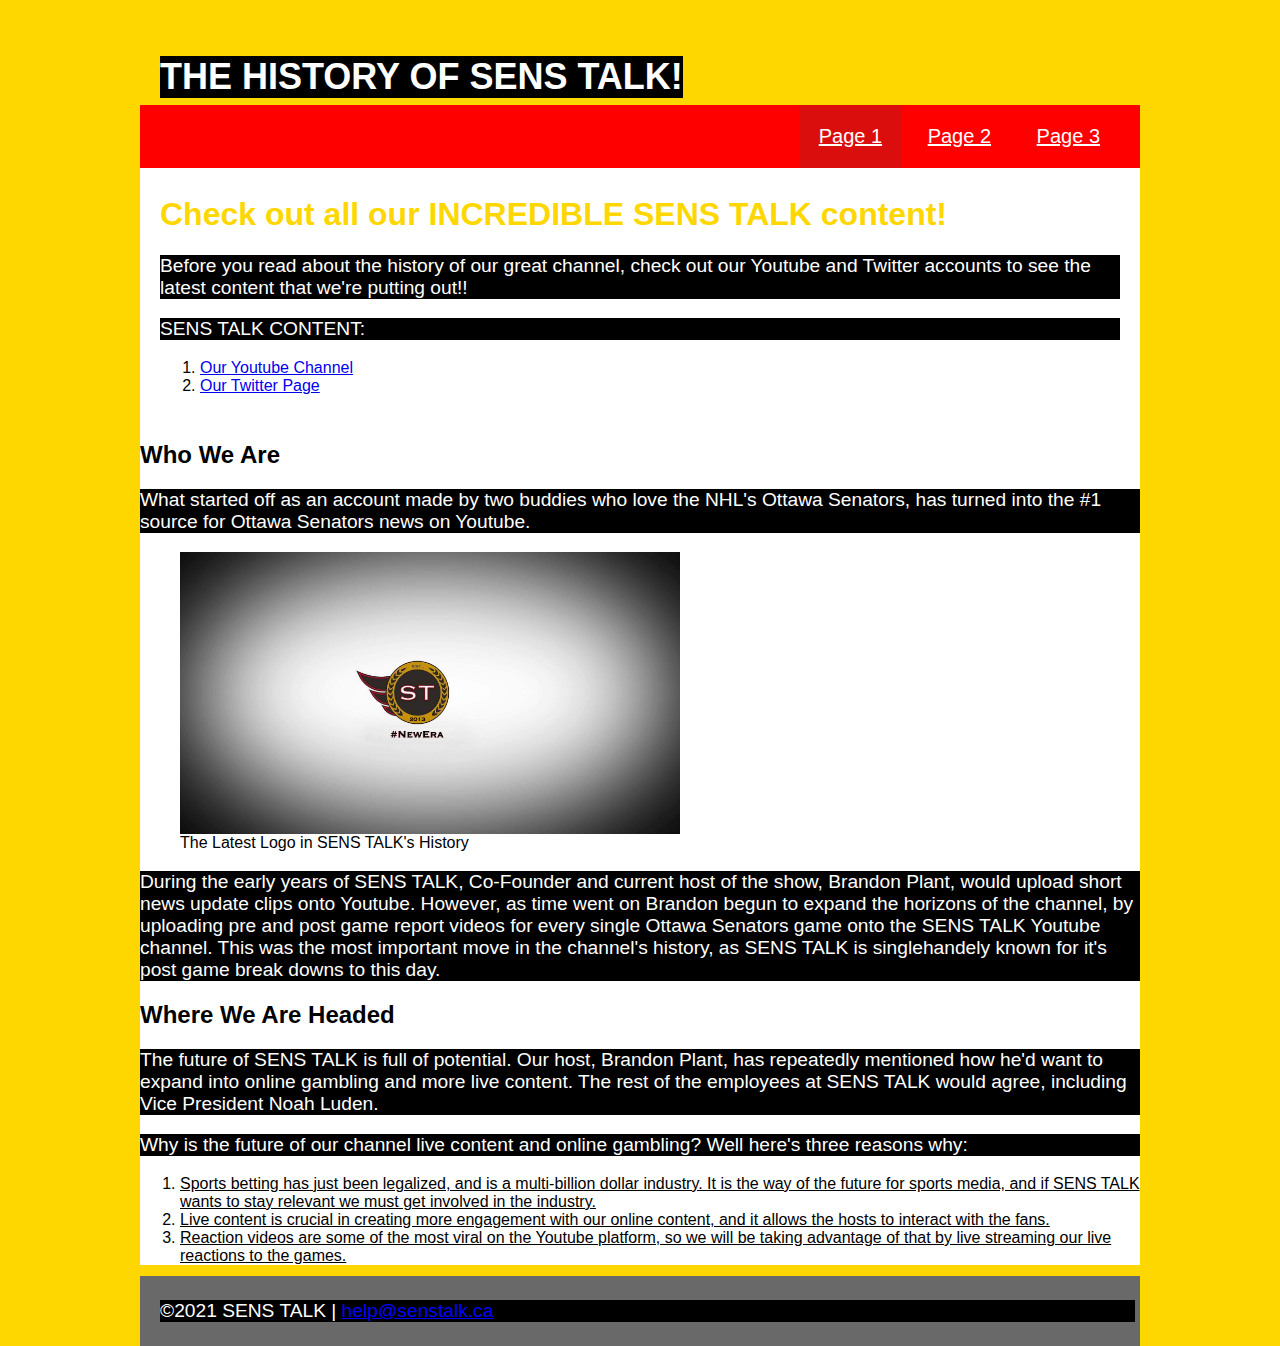
<file: index.html>
<!DOCTYPE index>
<html>
  <head>
    <meta charset="utf-8" />

    <link rel="stylesheet" type="text/css" href="brandon.css">
    <title>THE HISTORY OF SENS TALK!</title>
  </head>
      <body>

        <div class="top-bar">
          <div class="logo">
            <p>THE HISTORY OF SENS TALK!</p>
          </div>
          <nav class="top-menu">
            <ul>
              <li><a class="current-page-link" href="index.html">Page 1</a></li>
              <li><a href="bibliography.html">Page 2</a></li>
              <li><a href="sociallinks.html">Page 3</a></li>
            </ul>
          </nav>
        </div>

        <div class="page-content">
          <div class="main-section">
            
            <h1>Check out all our INCREDIBLE SENS TALK content!</h1>
            <p>Before you read about the history of our great channel, check out our Youtube and Twitter accounts to see the latest content that we're putting out!!</p>
            <p>SENS TALK CONTENT:</p>
            <ol>
              <li><a href="https://www.youtube.com/c/SENSTALK" target="_blank">Our Youtube Channel</a></li>
              <li><a href="https://twitter.com/senstalk_" target="_blank">Our Twitter Page</a></li>
            </ol>
          </div>
            <h2>Who We Are</h2>
            <p> What started off as an account made by two buddies who love the NHL's Ottawa Senators, has turned into the #1 source for Ottawa Senators news on Youtube. </p>
            <figure>
              <img src="images/sens talk logo copy.jpg" alt="SENS TALK Logo" width="500" >
                <figcaption>The Latest Logo in SENS TALK's History</figcaption>
              </figure>
              <p>During the early years of SENS TALK, Co-Founder and current host of the show, Brandon Plant, would upload short news update clips onto Youtube. However, as time went on Brandon begun to expand the horizons of the channel, by uploading pre and post game report videos for every single Ottawa Senators game onto the SENS TALK Youtube channel. This was the most important move in the channel's history, as SENS TALK is singlehandely known for it's post game break downs to this day.   </p>
              <h2>Where We Are Headed</h2>
              <p>The future of SENS TALK is full of potential. Our host, Brandon Plant, has repeatedly mentioned how he'd want to expand into online gambling and more live content. The rest of the employees at SENS TALK would agree, including Vice President Noah Luden.</p>
              <p>Why is the future of our channel live content and online gambling? Well here's three reasons why: </p>
              <ol class="list">
                <li>Sports betting has just been legalized, and is a multi-billion dollar industry. It is the way of the future for sports media, and if SENS TALK wants to stay relevant we must get involved in the industry. </li>
                <li>Live content is crucial in creating more engagement with our online content, and it allows the hosts to interact with the fans.</li>
                <li>Reaction videos are some of the most viral on the Youtube platform, so we will be taking advantage of that by live streaming our live reactions to the games.</li>
              </ol>

            </div>
          </div>

          <div class="footer">
            <div class="footer-content">
              <p>©2021 SENS TALK | 
                <a href="mailto:help@senstalk.ca">help@senstalk.ca</a>
              </p>
            </div>
          </div>
        </body>
      </html>
</file>
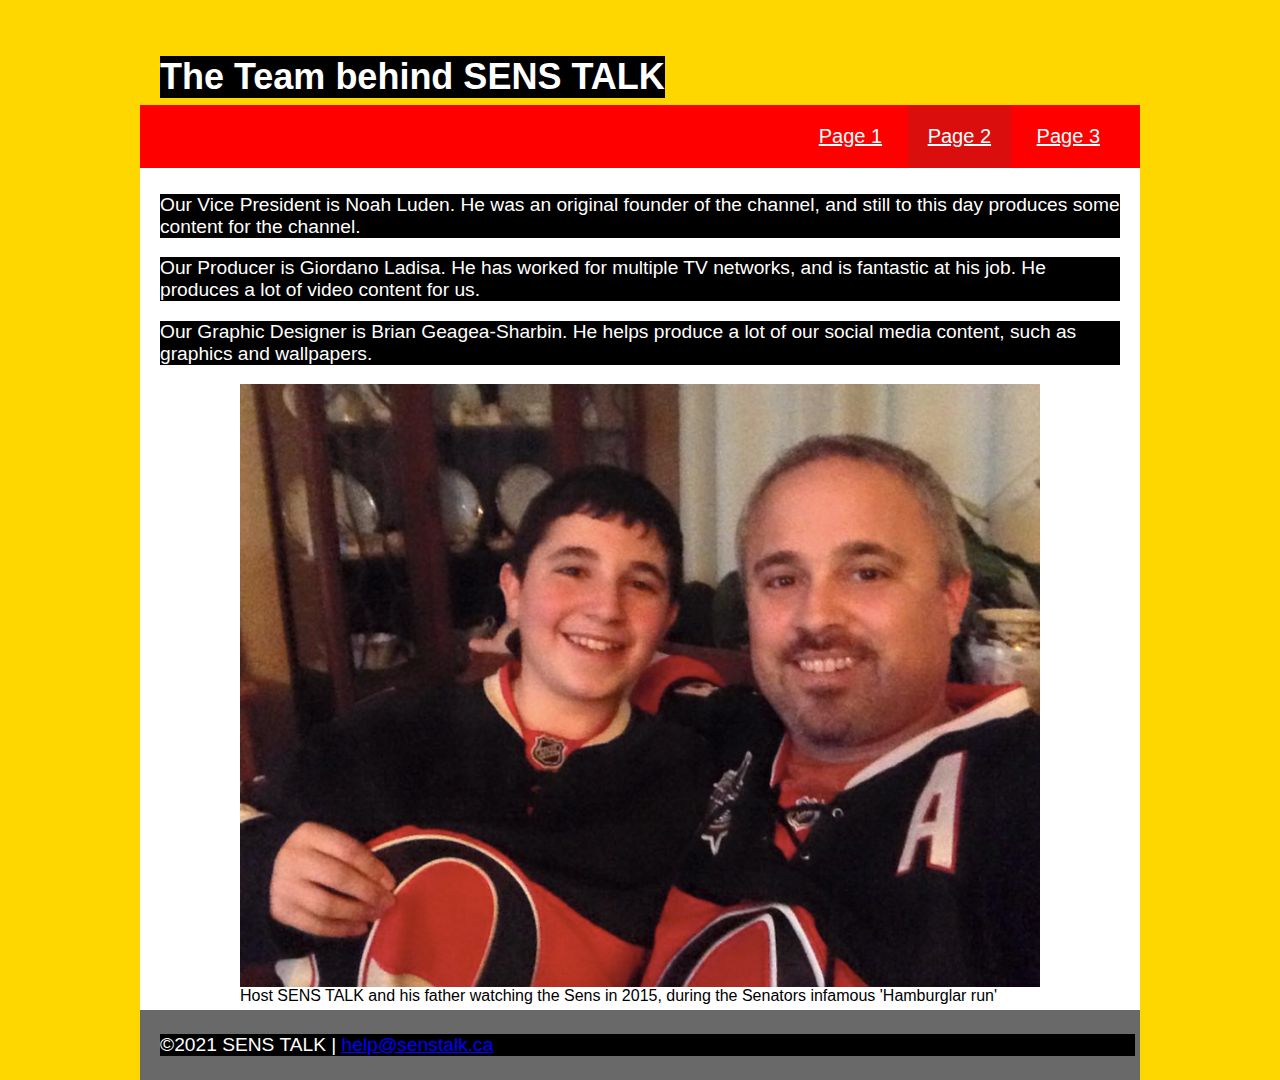
<file: bibliography.html>
<!DOCTYPE bibliography>
<html>
  <head>
    <meta charset="utf-8" />

    <link rel="stylesheet" type="text/css" href="brandon.css">
        <title>SENS TALK</title>
      </head>
      <body>

        <div class="top-bar">
          <div class="logo">
            <p>The Team behind SENS TALK</p>
          </div>
          <div class="top-menu">
            <ul>
              <li><a href="index.html">Page 1</a></li>
              <li><a class="current-page-link" href="bibliography.html">Page 2</a></li>
              <li><a href="sociallinks.html">Page 3</a></li>
            </ul>
          </div>
        </div>

        <div class="page-content">
          <div class="main-section">
            <p>Our Vice President is Noah Luden. He was an original founder of the channel, and still to this day produces some content for the channel. </p>
           <p>Our Producer is Giordano Ladisa. He has worked for multiple TV networks, and is fantastic at his job. He produces a lot of video content for us.</p>
            <p>Our Graphic Designer is Brian Geagea-Sharbin. He helps produce a lot of our social media content, such as graphics and wallpapers. </p>

            <figure>
              <img src="images/Screen Shot 2017-06-27 at 11.40.57 AM.png" alt="My Father And I Watching the Sens "width="500" >
                <figcaption>Host SENS TALK and his father watching the Sens in 2015, during the Senators infamous 'Hamburglar run' </figcaption>
              </figure>

          </div>
        </div>

        <div class="footer">
          <div class="footer-content">
            <p>©2021 SENS TALK | 
              <a href="mailto:help@senstalk.ca">help@senstalk.ca</a>
            </p>
          </div>
        </div>
      </body>
    </html>
</file>
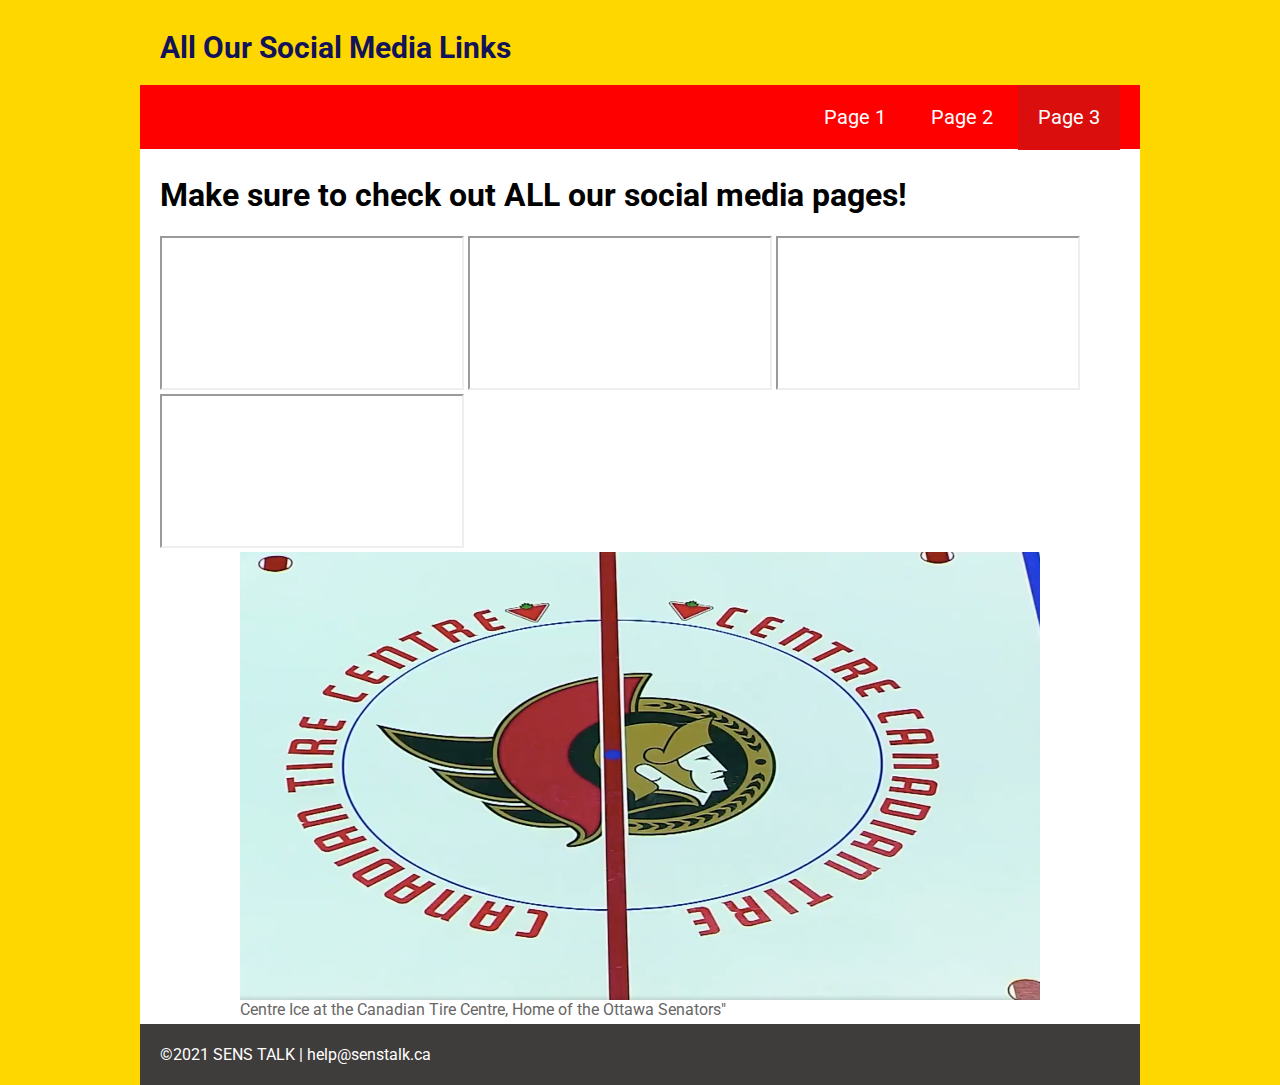
<file: other.html>
<!DOCTYPE html>
<html>
  <head>
    <meta charset="utf-8" />

    <link rel="stylesheet" type="text/css" href="jsstyle.css">
      <link href="https://fonts.googleapis.com/css?family=Roboto" rel="stylesheet">
        <title>All Our Social Media Content Links</title>
      </head>
      <body>

        <div class="top-bar">
          <div class="logo">
            <p>All Our Social Media Links</p>
          </div>
          <div class="top-menu">
            <ul>
              <li><a href="index.html">Page 1</a></li>
              <li><a href="page2.html">Page 2</a></li>
              <li><a class="current-page-link" href="page3.html">Page 3</a></li>
            </ul>
          </div>
        </div>

        <div class="page-content">
          <div class="main-section">
            <h1>Make sure to check out ALL our social media pages!</h1>
            <iframe src="https://www.youtube.com/c/SENSTALK" title="Our Youtube Page"></iframe>
            <iframe src="https://twitter.com/senstalk_" title="Our Twitter Page"></iframe>
            <iframe src="https://www.facebook.com/senstalk" title="Our Facebook Page"></iframe>
            <iframe src="https://www.instagram.com/senstalk/" title="Our Instagram Page"></iframe>

            <figure>
              <img src="images/Screen Shot 2021-01-05 at 7.00.06 PM.png" alt="Centre Ice at the Canadian Tire Centre">
                <figcaption>Centre Ice at the Canadian Tire Centre, Home of the Ottawa Senators"</figcaption>
              </figure>
          </div>
        </div>

        <div class="footer">
          <div class="footer-content">
            <p>©2021 SENS TALK | 
              <a href="mailto:help@senstalk.ca">help@senstalk.ca</a>
            </p>
          </div>
        </div>
      </body>
    </html>
</file>
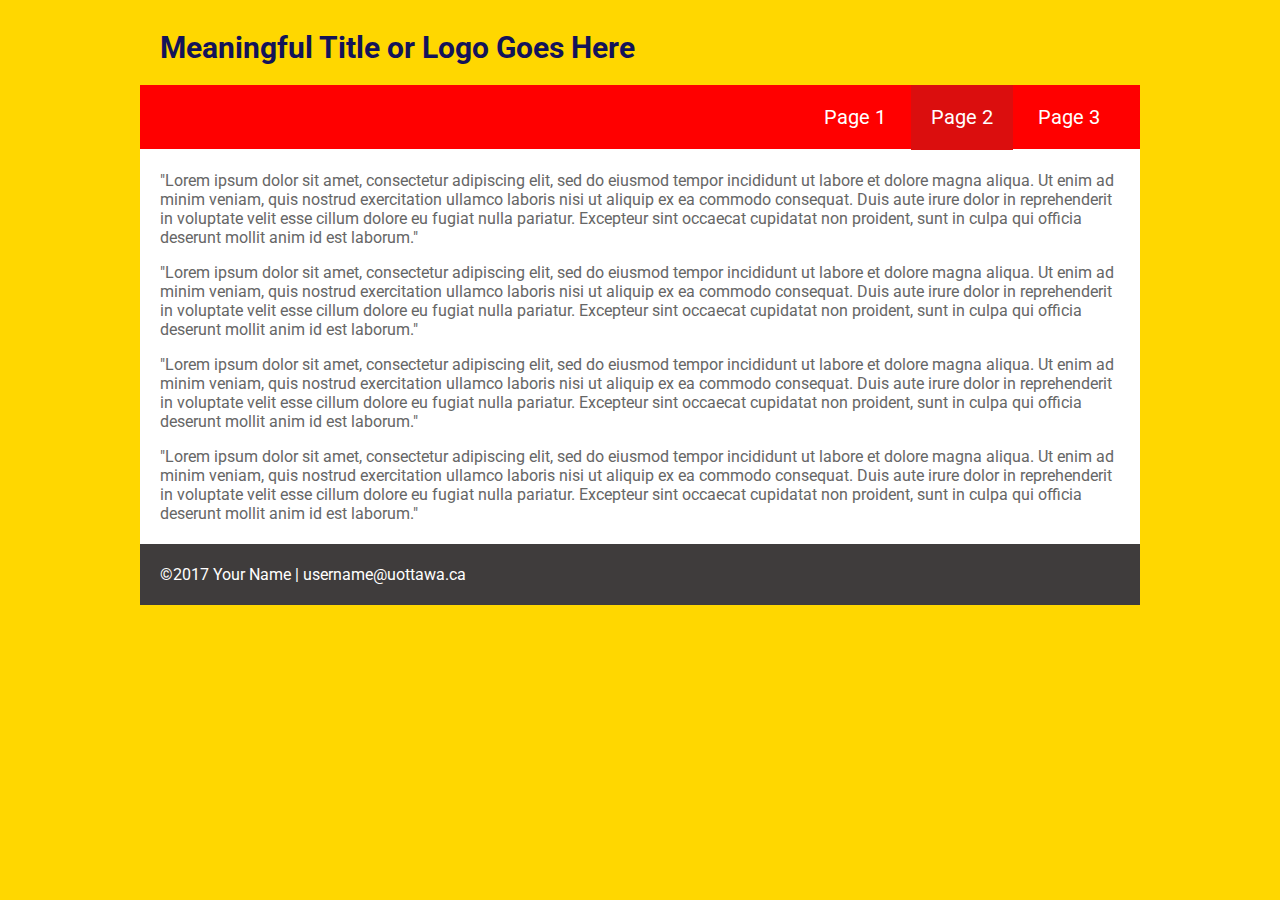
<file: page2.html>
<!DOCTYPE html>
<html>
  <head>
    <meta charset="utf-8" />
    <!-- Below are the links to the CSS sheet which helps style this page and the Google Fonts style sheet for the Roboto font. -->
    <link rel="stylesheet" type="text/css" href="jsstyle.css">
      <link href="https://fonts.googleapis.com/css?family=Roboto" rel="stylesheet">
        <title>Meaningful Title Goes Here</title>
      </head>
      <body>
        <!-- Logo and menu start here. -->
        <div class="top-bar">
          <div class="logo">
            <p>Meaningful Title or Logo Goes Here</p>
          </div>
          <div class="top-menu">
            <ul>
              <li><a href="index.html">Page 1</a></li>
              <li><a class="current-page-link" href="page2.html">Page 2</a></li>
              <li><a href="page3.html">Page 3</a></li>
            </ul>
          </div>
        </div>
        <!-- The actual page content starts here. -->
        <div class="page-content">
          <div class="main-section">
            <p>"Lorem ipsum dolor sit amet, consectetur adipiscing elit, sed do eiusmod tempor incididunt ut labore et dolore magna aliqua. Ut enim ad minim veniam, quis nostrud exercitation ullamco laboris nisi ut aliquip ex ea commodo consequat. Duis aute irure dolor in reprehenderit in voluptate velit esse cillum dolore eu fugiat nulla pariatur. Excepteur sint occaecat cupidatat non proident, sunt in culpa qui officia deserunt mollit anim id est laborum."</p>
            <p>"Lorem ipsum dolor sit amet, consectetur adipiscing elit, sed do eiusmod tempor incididunt ut labore et dolore magna aliqua. Ut enim ad minim veniam, quis nostrud exercitation ullamco laboris nisi ut aliquip ex ea commodo consequat. Duis aute irure dolor in reprehenderit in voluptate velit esse cillum dolore eu fugiat nulla pariatur. Excepteur sint occaecat cupidatat non proident, sunt in culpa qui officia deserunt mollit anim id est laborum."</p>
            <p>"Lorem ipsum dolor sit amet, consectetur adipiscing elit, sed do eiusmod tempor incididunt ut labore et dolore magna aliqua. Ut enim ad minim veniam, quis nostrud exercitation ullamco laboris nisi ut aliquip ex ea commodo consequat. Duis aute irure dolor in reprehenderit in voluptate velit esse cillum dolore eu fugiat nulla pariatur. Excepteur sint occaecat cupidatat non proident, sunt in culpa qui officia deserunt mollit anim id est laborum."</p>
            <p>"Lorem ipsum dolor sit amet, consectetur adipiscing elit, sed do eiusmod tempor incididunt ut labore et dolore magna aliqua. Ut enim ad minim veniam, quis nostrud exercitation ullamco laboris nisi ut aliquip ex ea commodo consequat. Duis aute irure dolor in reprehenderit in voluptate velit esse cillum dolore eu fugiat nulla pariatur. Excepteur sint occaecat cupidatat non proident, sunt in culpa qui officia deserunt mollit anim id est laborum."</p>
          </div>
        </div>
        <!--The footer starts here.-->
        <div class="footer">
          <div class="footer-content">
            <p>©2017 Your Name | 
              <a href="mailto:username@uottawa.ca">username@uottawa.ca</a>
            </p>
          </div>
        </div>
      </body>
    </html>
</file>
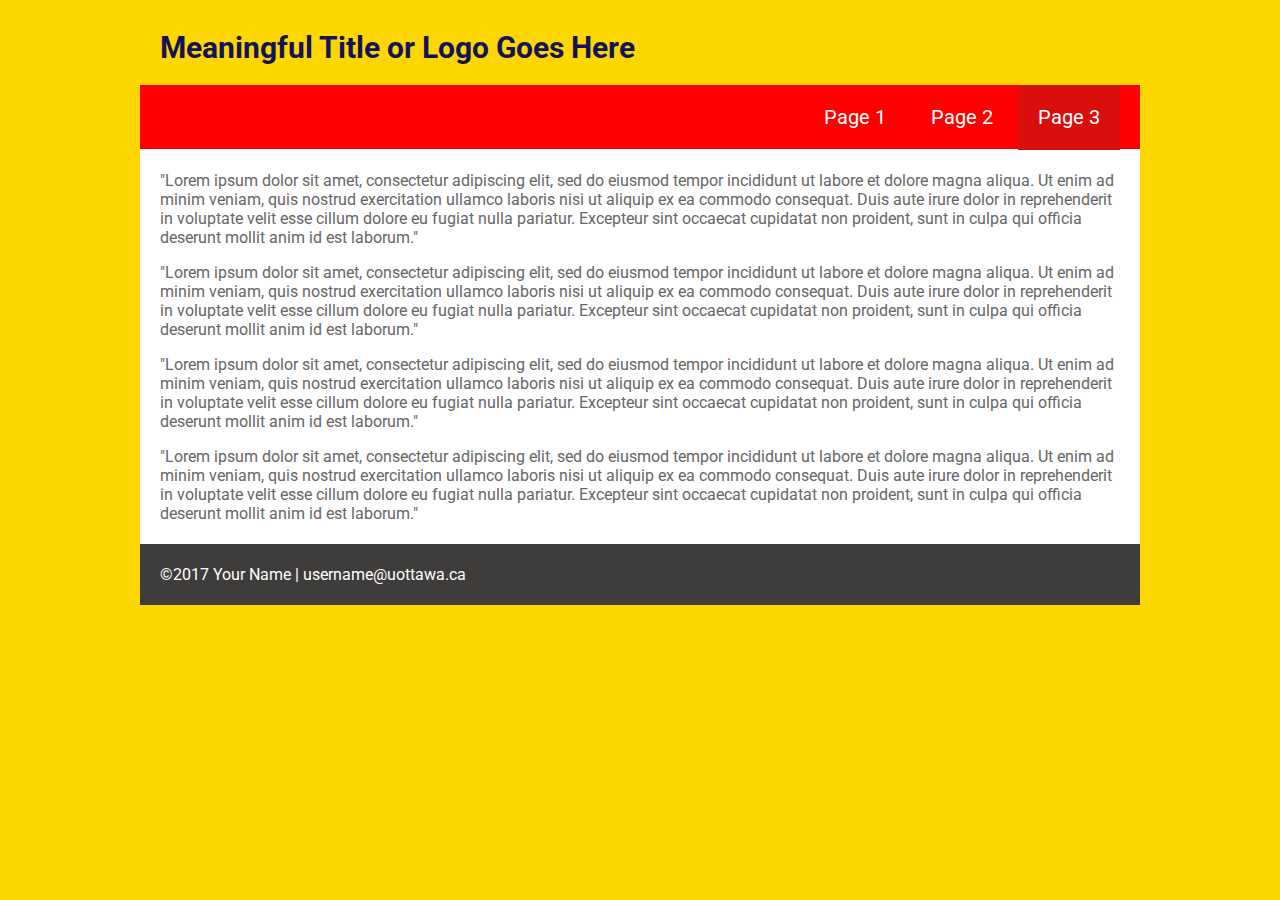
<file: page3.html>
<!DOCTYPE html>
<html>
  <head>
    <meta charset="utf-8" />
    <!-- Below are the links to the CSS sheet which helps style this page and the Google Fonts style sheet for the Roboto font. -->
    <link rel="stylesheet" type="text/css" href="jsstyle.css">
      <link href="https://fonts.googleapis.com/css?family=Roboto" rel="stylesheet">
        <title>Meaningful Title Goes Here</title>
      </head>
      <body>
        <!-- Logo and menu start here. -->
        <div class="top-bar">
          <div class="logo">
            <p>Meaningful Title or Logo Goes Here</p>
          </div>
          <div class="top-menu">
            <ul>
              <li><a href="index.html">Page 1</a></li>
              <li><a href="page2.html">Page 2</a></li>
              <li><a class="current-page-link" href="page3.html">Page 3</a></li>
            </ul>
          </div>
        </div>
        <!-- The actual page content starts here. -->
        <div class="page-content">
          <div class="main-section">
            <p>"Lorem ipsum dolor sit amet, consectetur adipiscing elit, sed do eiusmod tempor incididunt ut labore et dolore magna aliqua. Ut enim ad minim veniam, quis nostrud exercitation ullamco laboris nisi ut aliquip ex ea commodo consequat. Duis aute irure dolor in reprehenderit in voluptate velit esse cillum dolore eu fugiat nulla pariatur. Excepteur sint occaecat cupidatat non proident, sunt in culpa qui officia deserunt mollit anim id est laborum."</p>
            <p>"Lorem ipsum dolor sit amet, consectetur adipiscing elit, sed do eiusmod tempor incididunt ut labore et dolore magna aliqua. Ut enim ad minim veniam, quis nostrud exercitation ullamco laboris nisi ut aliquip ex ea commodo consequat. Duis aute irure dolor in reprehenderit in voluptate velit esse cillum dolore eu fugiat nulla pariatur. Excepteur sint occaecat cupidatat non proident, sunt in culpa qui officia deserunt mollit anim id est laborum."</p>
            <p>"Lorem ipsum dolor sit amet, consectetur adipiscing elit, sed do eiusmod tempor incididunt ut labore et dolore magna aliqua. Ut enim ad minim veniam, quis nostrud exercitation ullamco laboris nisi ut aliquip ex ea commodo consequat. Duis aute irure dolor in reprehenderit in voluptate velit esse cillum dolore eu fugiat nulla pariatur. Excepteur sint occaecat cupidatat non proident, sunt in culpa qui officia deserunt mollit anim id est laborum."</p>
            <p>"Lorem ipsum dolor sit amet, consectetur adipiscing elit, sed do eiusmod tempor incididunt ut labore et dolore magna aliqua. Ut enim ad minim veniam, quis nostrud exercitation ullamco laboris nisi ut aliquip ex ea commodo consequat. Duis aute irure dolor in reprehenderit in voluptate velit esse cillum dolore eu fugiat nulla pariatur. Excepteur sint occaecat cupidatat non proident, sunt in culpa qui officia deserunt mollit anim id est laborum."</p>
          </div>
        </div>
        <!--The footer starts here.-->
        <div class="footer">
          <div class="footer-content">
            <p>©2017 Your Name | 
              <a href="mailto:username@uottawa.ca">username@uottawa.ca</a>
            </p>
          </div>
        </div>
      </body>
    </html>
</file>
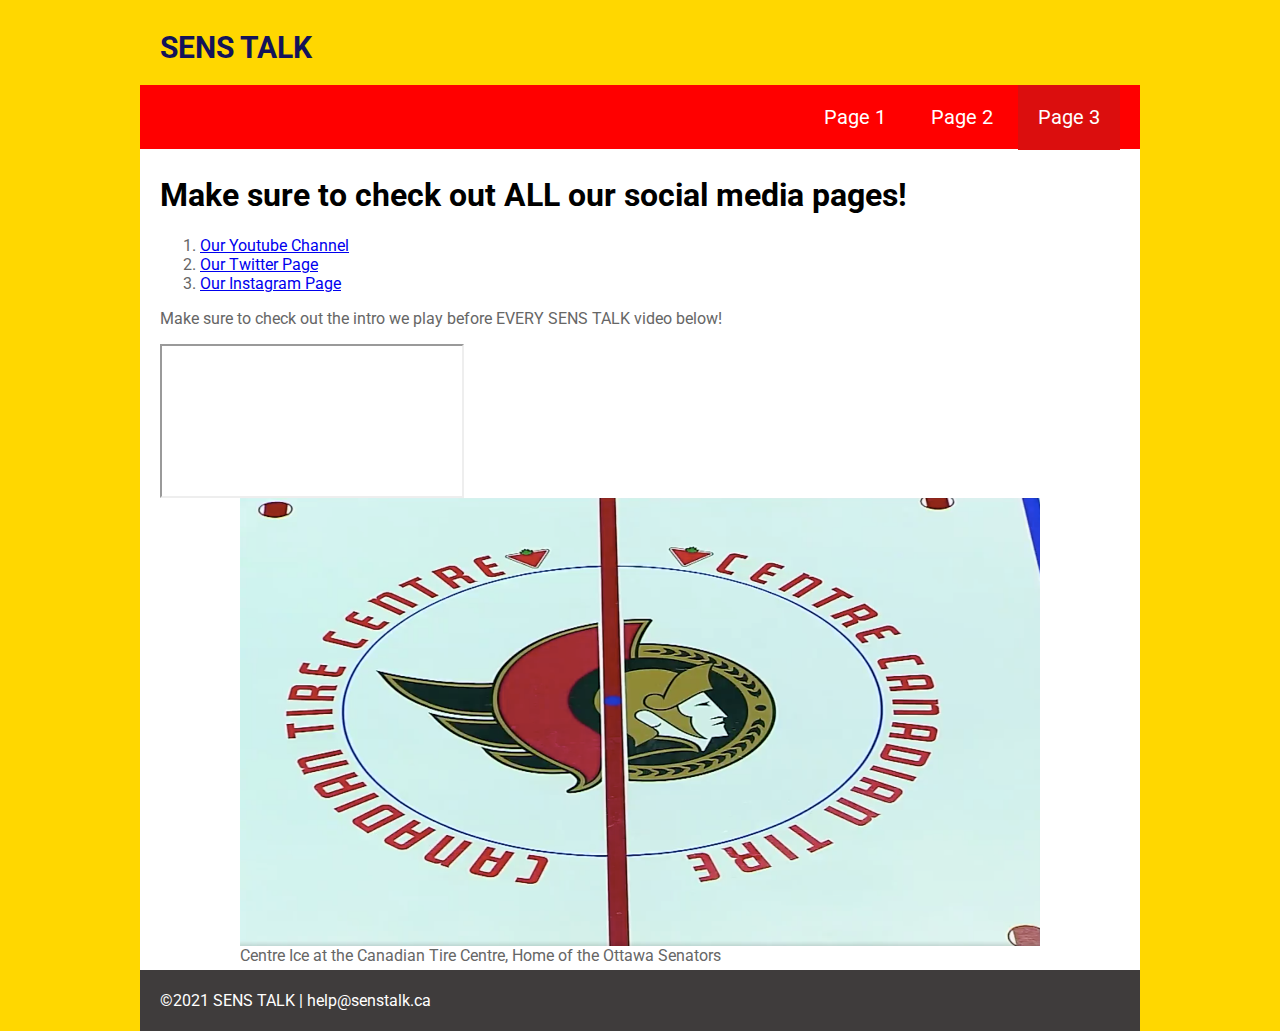
<file: Social Links.html>
<!DOCTYPE social Links>
<html>
  <head>
    <meta charset="utf-8" />

    <link rel="stylesheet" type="text/css" href="jsstyle.css">
      <link href="https://fonts.googleapis.com/css?family=Roboto" rel="stylesheet">
        <title>SENS TALK</title>
      </head>
      <body>

        <div class="top-bar">
          <div class="logo">
            <p>SENS TALK</p>
          </div>
          <div class="top-menu">
            <ul>
              <li><a href="index.html">Page 1</a></li>
              <li><a href="bibliography.html">Page 2</a></li>
              <li><a class="current-page-link" href="Social Links.html">Page 3</a></li>
            </ul>
          </div>
        </div>

        <div class="page-content">
          <div class="main-section">
            <h1>Make sure to check out ALL our social media pages!</h1>

            <ol>
              <li><a href="https://www.youtube.com/c/SENSTALK" target="_blank">Our Youtube Channel</a></li>
              <li><a href="https://twitter.com/senstalk_" target="_blank">Our Twitter Page</a></li>
              <li><a href="https://instagram.com/senstalk" target="_blank">Our Instagram Page</a></li>
            </ol>

            <p>Make sure to check out the intro we play before EVERY SENS TALK video below!</p>

            <iframe src="http://senstalk.ca/" title="Our Very Own Website!"></iframe>

            <figure>
              <img src="images/Screen Shot 2021-01-05 at 7.00.06 PM.png" alt="Centre Ice at the Canadian Tire Centre">
                <figcaption>Centre Ice at the Canadian Tire Centre, Home of the Ottawa Senators</figcaption>
              </figure>
          </div>
        </div>

        <div class="footer">
          <div class="footer-content">
            <p>©2021 SENS TALK | 
              <a href="mailto:help@senstalk.ca">help@senstalk.ca</a>
            </p>
          </div>
        </div>
      </body>
    </html>
</file>
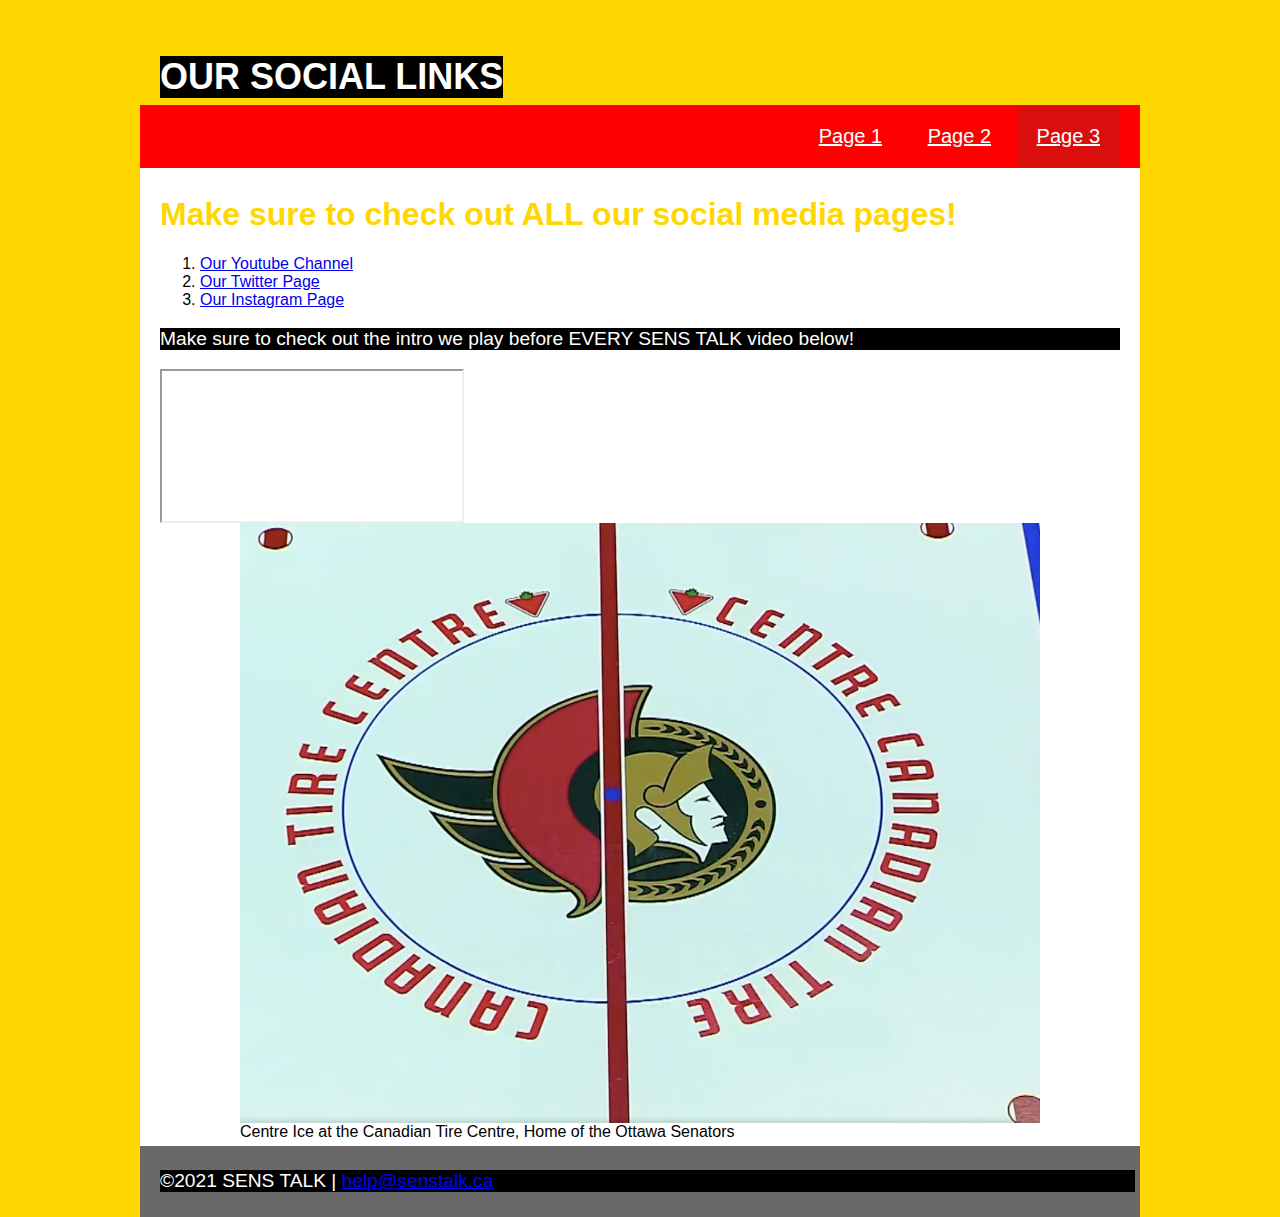
<file: sociallinks.html>
<!DOCTYPE social Links>
<html>
  <head>
    <meta charset="utf-8" />

    <link rel="stylesheet" type="text/css" href="brandon.css">
        <title>OUR SOCIAL MEDIA LINKS!</title>
      </head>
      <body>

        <div class="top-bar">
          <div class="logo">
            <p>OUR SOCIAL LINKS</p>
          </div>
          <div class="top-menu">
            <ul>
              <li><a href="index.html">Page 1</a></li>
              <li><a href="bibliography.html">Page 2</a></li>
              <li><a class="current-page-link" href="sociallinks.html">Page 3</a></li>
            </ul>
          </div>
        </div>

        <div class="page-content">
          <div class="main-section">
            <h1>Make sure to check out ALL our social media pages!</h1>

            <ol>
              <li><a href="https://www.youtube.com/c/SENSTALK" target="_blank">Our Youtube Channel</a></li>
              <li><a href="https://twitter.com/senstalk_" target="_blank">Our Twitter Page</a></li>
              <li><a href="https://instagram.com/senstalk" target="_blank">Our Instagram Page</a></li>
            </ol>

            <p>Make sure to check out the intro we play before EVERY SENS TALK video below!</p>

            <iframe src="http://senstalk.ca/" title="Our Very Own Website!"></iframe>

            <figure>
              <img src="images/Screen Shot 2021-01-05 at 7.00.06 PM.png" alt="Centre Ice at the Canadian Tire Centre"width="500" height="600" >
                <figcaption>Centre Ice at the Canadian Tire Centre, Home of the Ottawa Senators</figcaption>
              </figure>
          </div>
        </div>

        <div class="footer">
          <div class="footer-content">
            <p>©2021 SENS TALK | 
              <a href="mailto:help@senstalk.ca">help@senstalk.ca</a>
            </p>
          </div>
        </div>
      </body>
    </html>
</file>
<file: brandon.css>
html, body {
    margin: 0;
    padding: 10px 10px 10px 10px;
    font-family: 'Roboto', sans-serif;
    color: black;
}

body {
    background-color: gold;
}

.top-bar {
    max-width: 1000px;
    position: relative;
    margin-left: auto;
    margin-right: auto;
}

.logo {
   font-size: 30px;
   position: absolute;
   padding: 0px 0px 0px 20px;
   z-index: 3;
   color: #131359;
   font-weight: bold;
}

.top-menu {
   background-color: red;
   position: absolute;
   top: 85px;
   z-index: 2;
   width: 100%;
}

.top-menu ul {
    list-style-type: none;
    font-size: 20px; 
    float: right;
    margin-right: 20px;
    color: black;
}

.top-menu li {
    display: inline-block;
}

.top-menu li a:link, .top-menu li a:visited {
    color: white;
    text-decoration: underline;
    padding: 20px 20px 20.5px 20px;
}

.top-menu li a:hover {
    background-color: red;
}

.current-page-link {
    background-color: #db0e0e;
}

.page-content {
    position: relative;
    top: 145px;
    max-width: 1000px;
    margin-left: auto;
    margin-right: auto;
    background-color: white;
    z-index: 1;
}

.main-section {
    padding: 10px 20px 10px 20px;
}

.main-section h1, .main-section h2 {
    color: gold;
}

.main-section figure, .main-section img {
    display: block;
    margin: auto;
    width: 800px;
}

.footer {
    position: relative;
    top: 140px;
    z-index: 3;
    max-width: 1000px;
    margin-left: auto;
    margin-right: auto;
    background-color:dimgray;
}

.footer-content {
    padding: 5px 5px 5px 20px;
    color: gold;
}

.footer-content a:link {
    color: blue;
    text-decoration: underline;
}

.list {
text-decoration: underline;
text-decoration-style: solid;
color: black
}

p {
    background-color: black;
    font-size: larger;
color: white;

}
</file>
<file: jsstyle.css>
html, body {
    margin: 0;
    padding: 0px 0px 0px 0px;
    font-family: 'Roboto', sans-serif;
    color: #666666;
}

body {
    background-color: gold;
}

.top-bar {
    max-width: 1000px;
    position: relative;
    margin-left: auto;
    margin-right: auto;
}

.logo {
   font-size: 30px;
   position: absolute;
   padding: 0px 0px 0px 20px;
   z-index: 3;
   color: #131359;
   font-weight: bold;
}

.top-menu {
   background-color: red;
   position: absolute;
   top: 85px;
   z-index: 2;
   width: 100%;
}

.top-menu ul {
    list-style-type: none;
    font-size: 20px; 
    float: right;
    margin-right: 20px;
}

.top-menu li {
    display: inline-block;
}

.top-menu li a:link, .top-menu li a:visited {
    color: white;
    text-decoration: none;
    padding: 20px 20px 20.5px 20px;
}

.top-menu li a:hover {
    background-color: red;
}

.current-page-link {
    background-color: #db0e0e;
}

.page-content {
    position: relative;
    top: 145px;
    max-width: 1000px;
    margin-left: auto;
    margin-right: auto;
    background-color: white;
    z-index: 1;
}

.main-section {
    padding: 10px 20px 10px 20px;
}

.main-section h1, .main-section h2 {
    color: black;
}

.main-section figure, .main-section img {
    display: block;
    margin: auto;
    width: 800px;
}

.footer {
    position: relative;
    top: 140px;
    z-index: 3;
    max-width: 1000px;
    margin-left: auto;
    margin-right: auto;
    background-color:#3f3c3c;
}

.footer-content {
    padding: 5px 5px 5px 20px;
    color: white;
}

.footer-content a:link {
    color: white;
    text-decoration: none;
}
</file>
